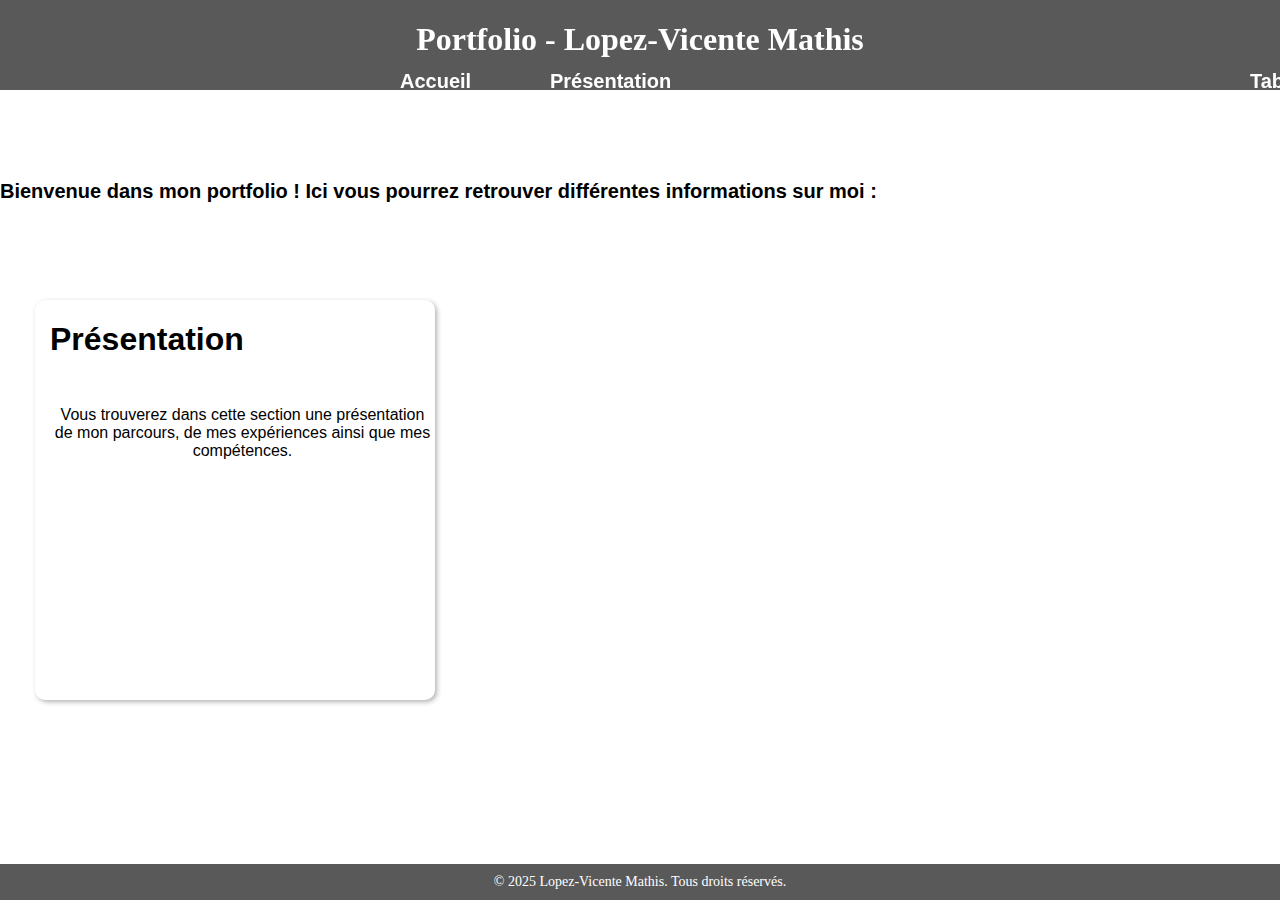
<file: index.html>
<!DOCTYPE html>
<html lang="fr">
    <head>
        <meta charset="UTF-8">
        <link rel="stylesheet" href="port.css">
        <title>Portfolio</title>
    </head>
    <body>
        <div class="conteneur-principal">
            <div class="carre">
                <h1><strong>Portfolio - Lopez-Vicente Mathis</strong></h1>
                <div class="p1">
                    <a href="index.html" class="bouton">Accueil</a>
                    <a href="presentation.html" class="bouton1">Présentation</a>
                    <a href="tabl.html" class="bouton2">Tableau</a>
                </div>
            </div>
            <div class="p">
                <p>Bienvenue dans mon portfolio ! Ici vous pourrez retrouver différentes informations sur moi :</p>
            </div>
            <!-- Modification de carre1 -->
            <a href="presentation.html" class="carre1">
                <div class="text">
                    <h1>
                        <strong>Présentation</strong>
                    </h1>
                </div>
                <div class="para">
                    <p>Vous trouverez dans cette section une présentation de mon parcours, de mes expériences ainsi que mes compétences.</p>
                </div>
            </a>
        </div>
        <!-- Footer -->
        <footer class="footer">
            &copy; 2025 Lopez-Vicente Mathis. Tous droits réservés.
        </footer>
    </body>
</html>
</file>
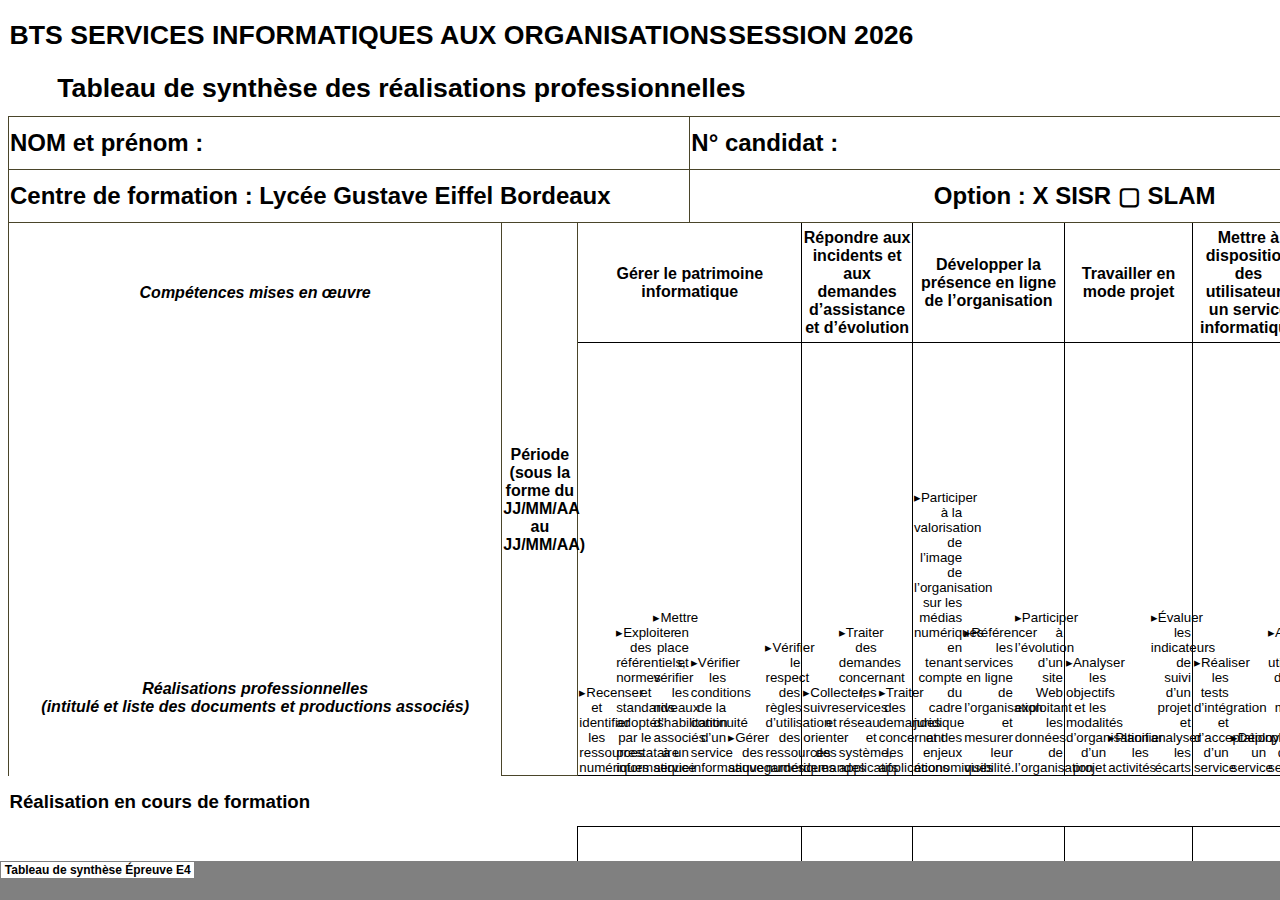
<file: 2026 E4 - TS SISR.htm>
<html xmlns:v="urn:schemas-microsoft-com:vml"
xmlns:o="urn:schemas-microsoft-com:office:office"
xmlns:x="urn:schemas-microsoft-com:office:excel"
xmlns:dt="uuid:C2F41010-65B3-11d1-A29F-00AA00C14882"
xmlns="http://www.w3.org/TR/REC-html40">

<head>
<meta name="Excel Workbook Frameset">
<meta http-equiv=Content-Type content="text/html; charset=windows-1252">
<meta name=ProgId content=Excel.Sheet>
<meta name=Generator content="Microsoft Excel 15">
<link rel=File-List href="2026%20E4%20-%20TS%20SISR_fichiers/filelist.xml">
<![if !supportTabStrip]>
<link id="shLink" href="2026%20E4%20-%20TS%20SISR_fichiers/sheet001.htm">

<link id="shLink">

<script language="JavaScript">
<!--
 var c_lTabs=1;

 var c_rgszSh=new Array(c_lTabs);
 c_rgszSh[0] = "Tableau�de�synth�se��preuve�E4";



 var c_rgszClr=new Array(8);
 c_rgszClr[0]="window";
 c_rgszClr[1]="buttonface";
 c_rgszClr[2]="windowframe";
 c_rgszClr[3]="windowtext";
 c_rgszClr[4]="threedlightshadow";
 c_rgszClr[5]="threedhighlight";
 c_rgszClr[6]="threeddarkshadow";
 c_rgszClr[7]="threedshadow";

 var g_iShCur;
 var g_rglTabX=new Array(c_lTabs);

function fnGetIEVer()
{
 var ua=window.navigator.userAgent
 var msie=ua.indexOf("MSIE")
 if (msie>0 && window.navigator.platform=="Win32")
  return parseInt(ua.substring(msie+5,ua.indexOf(".", msie)));
 else
  return 0;
}

function fnBuildFrameset()
{
 var szHTML="<frameset rows=\"*,18\" border=0 width=0 frameborder=no framespacing=0>"+
  "<frame src=\""+document.all.item("shLink")[0].href+"\" name=\"frSheet\" noresize>"+
  "<frameset cols=\"54,*\" border=0 width=0 frameborder=no framespacing=0>"+
  "<frame src=\"\" name=\"frScroll\" marginwidth=0 marginheight=0 scrolling=no>"+
  "<frame src=\"\" name=\"frTabs\" marginwidth=0 marginheight=0 scrolling=no>"+
  "</frameset></frameset><plaintext>";

 with (document) {
  open("text/html","replace");
  write(szHTML);
  close();
 }

 fnBuildTabStrip();
}

function fnBuildTabStrip()
{
 var szHTML=
  "<html><head><style>.clScroll {font:8pt Courier New;color:"+c_rgszClr[6]+";cursor:default;line-height:10pt;}"+
  ".clScroll2 {font:10pt Arial;color:"+c_rgszClr[6]+";cursor:default;line-height:11pt;}</style></head>"+
  "<body onclick=\"event.returnValue=false;\" ondragstart=\"event.returnValue=false;\" onselectstart=\"event.returnValue=false;\" bgcolor="+c_rgszClr[4]+" topmargin=0 leftmargin=0><table cellpadding=0 cellspacing=0 width=100%>"+
  "<tr><td colspan=6 height=1 bgcolor="+c_rgszClr[2]+"></td></tr>"+
  "<tr><td style=\"font:1pt\">&nbsp;<td>"+
  "<td valign=top id=tdScroll class=\"clScroll\" onclick=\"parent.fnFastScrollTabs(0);\" onmouseover=\"parent.fnMouseOverScroll(0);\" onmouseout=\"parent.fnMouseOutScroll(0);\"><a>&#171;</a></td>"+
  "<td valign=top id=tdScroll class=\"clScroll2\" onclick=\"parent.fnScrollTabs(0);\" ondblclick=\"parent.fnScrollTabs(0);\" onmouseover=\"parent.fnMouseOverScroll(1);\" onmouseout=\"parent.fnMouseOutScroll(1);\"><a>&lt</a></td>"+
  "<td valign=top id=tdScroll class=\"clScroll2\" onclick=\"parent.fnScrollTabs(1);\" ondblclick=\"parent.fnScrollTabs(1);\" onmouseover=\"parent.fnMouseOverScroll(2);\" onmouseout=\"parent.fnMouseOutScroll(2);\"><a>&gt</a></td>"+
  "<td valign=top id=tdScroll class=\"clScroll\" onclick=\"parent.fnFastScrollTabs(1);\" onmouseover=\"parent.fnMouseOverScroll(3);\" onmouseout=\"parent.fnMouseOutScroll(3);\"><a>&#187;</a></td>"+
  "<td style=\"font:1pt\">&nbsp;<td></tr></table></body></html>";

 with (frames['frScroll'].document) {
  open("text/html","replace");
  write(szHTML);
  close();
 }

 szHTML =
  "<html><head>"+
  "<style>A:link,A:visited,A:active {text-decoration:none;"+"color:"+c_rgszClr[3]+";}"+
  ".clTab {cursor:hand;background:"+c_rgszClr[1]+";font:9pt Arial;padding-left:3px;padding-right:3px;text-align:center;}"+
  ".clBorder {background:"+c_rgszClr[2]+";font:1pt;}"+
  "</style></head><body onload=\"parent.fnInit();\" onselectstart=\"event.returnValue=false;\" ondragstart=\"event.returnValue=false;\" bgcolor="+c_rgszClr[4]+
  " topmargin=0 leftmargin=0><table id=tbTabs cellpadding=0 cellspacing=0>";

 var iCellCount=(c_lTabs+1)*2;

 var i;
 for (i=0;i<iCellCount;i+=2)
  szHTML+="<col width=1><col>";

 var iRow;
 for (iRow=0;iRow<6;iRow++) {

  szHTML+="<tr>";

  if (iRow==5)
   szHTML+="<td colspan="+iCellCount+"></td>";
  else {
   if (iRow==0) {
    for(i=0;i<iCellCount;i++)
     szHTML+="<td height=1 class=\"clBorder\"></td>";
   } else if (iRow==1) {
    for(i=0;i<c_lTabs;i++) {
     szHTML+="<td height=1 nowrap class=\"clBorder\">&nbsp;</td>";
     szHTML+=
      "<td id=tdTab height=1 nowrap class=\"clTab\" onmouseover=\"parent.fnMouseOverTab("+i+");\" onmouseout=\"parent.fnMouseOutTab("+i+");\">"+
      "<a href=\""+document.all.item("shLink")[i].href+"\" target=\"frSheet\" id=aTab>&nbsp;"+c_rgszSh[i]+"&nbsp;</a></td>";
    }
    szHTML+="<td id=tdTab height=1 nowrap class=\"clBorder\"><a id=aTab>&nbsp;</a></td><td width=100%></td>";
   } else if (iRow==2) {
    for (i=0;i<c_lTabs;i++)
     szHTML+="<td height=1></td><td height=1 class=\"clBorder\"></td>";
    szHTML+="<td height=1></td><td height=1></td>";
   } else if (iRow==3) {
    for (i=0;i<iCellCount;i++)
     szHTML+="<td height=1></td>";
   } else if (iRow==4) {
    for (i=0;i<c_lTabs;i++)
     szHTML+="<td height=1 width=1></td><td height=1></td>";
    szHTML+="<td height=1 width=1></td><td></td>";
   }
  }
  szHTML+="</tr>";
 }

 szHTML+="</table></body></html>";
 with (frames['frTabs'].document) {
  open("text/html","replace");
  charset=document.charset;
  write(szHTML);
  close();
 }
}

function fnInit()
{
 g_rglTabX[0]=0;
 var i;
 for (i=1;i<=c_lTabs;i++)
  with (frames['frTabs'].document.all.tbTabs.rows[1].cells[fnTabToCol(i-1)])
   g_rglTabX[i]=offsetLeft+offsetWidth-6;
}

function fnTabToCol(iTab)
{
 return 2*iTab+1;
}

function fnNextTab(fDir)
{
 var iNextTab=-1;
 var i;

 with (frames['frTabs'].document.body) {
  if (fDir==0) {
   if (scrollLeft>0) {
    for (i=0;i<c_lTabs&&g_rglTabX[i]<scrollLeft;i++);
    if (i<c_lTabs)
     iNextTab=i-1;
   }
  } else {
   if (g_rglTabX[c_lTabs]+6>offsetWidth+scrollLeft) {
    for (i=0;i<c_lTabs&&g_rglTabX[i]<=scrollLeft;i++);
    if (i<c_lTabs)
     iNextTab=i;
   }
  }
 }
 return iNextTab;
}

function fnScrollTabs(fDir)
{
 var iNextTab=fnNextTab(fDir);

 if (iNextTab>=0) {
  frames['frTabs'].scroll(g_rglTabX[iNextTab],0);
  return true;
 } else
  return false;
}

function fnFastScrollTabs(fDir)
{
 if (c_lTabs>16)
  frames['frTabs'].scroll(g_rglTabX[fDir?c_lTabs-1:0],0);
 else
  if (fnScrollTabs(fDir)>0) window.setTimeout("fnFastScrollTabs("+fDir+");",5);
}

function fnSetTabProps(iTab,fActive)
{
 var iCol=fnTabToCol(iTab);
 var i;

 if (iTab>=0) {
  with (frames['frTabs'].document.all) {
   with (tbTabs) {
    for (i=0;i<=4;i++) {
     with (rows[i]) {
      if (i==0)
       cells[iCol].style.background=c_rgszClr[fActive?0:2];
      else if (i>0 && i<4) {
       if (fActive) {
        cells[iCol-1].style.background=c_rgszClr[2];
        cells[iCol].style.background=c_rgszClr[0];
        cells[iCol+1].style.background=c_rgszClr[2];
       } else {
        if (i==1) {
         cells[iCol-1].style.background=c_rgszClr[2];
         cells[iCol].style.background=c_rgszClr[1];
         cells[iCol+1].style.background=c_rgszClr[2];
        } else {
         cells[iCol-1].style.background=c_rgszClr[4];
         cells[iCol].style.background=c_rgszClr[(i==2)?2:4];
         cells[iCol+1].style.background=c_rgszClr[4];
        }
       }
      } else
       cells[iCol].style.background=c_rgszClr[fActive?2:4];
     }
    }
   }
   with (aTab[iTab].style) {
    cursor=(fActive?"default":"hand");
    color=c_rgszClr[3];
   }
  }
 }
}

function fnMouseOverScroll(iCtl)
{
 frames['frScroll'].document.all.tdScroll[iCtl].style.color=c_rgszClr[7];
}

function fnMouseOutScroll(iCtl)
{
 frames['frScroll'].document.all.tdScroll[iCtl].style.color=c_rgszClr[6];
}

function fnMouseOverTab(iTab)
{
 if (iTab!=g_iShCur) {
  var iCol=fnTabToCol(iTab);
  with (frames['frTabs'].document.all) {
   tdTab[iTab].style.background=c_rgszClr[5];
  }
 }
}

function fnMouseOutTab(iTab)
{
 if (iTab>=0) {
  var elFrom=frames['frTabs'].event.srcElement;
  var elTo=frames['frTabs'].event.toElement;

  if ((!elTo) ||
   (elFrom.tagName==elTo.tagName) ||
   (elTo.tagName=="A" && elTo.parentElement!=elFrom) ||
   (elFrom.tagName=="A" && elFrom.parentElement!=elTo)) {

   if (iTab!=g_iShCur) {
    with (frames['frTabs'].document.all) {
     tdTab[iTab].style.background=c_rgszClr[1];
    }
   }
  }
 }
}

function fnSetActiveSheet(iSh)
{
 if (iSh!=g_iShCur) {
  fnSetTabProps(g_iShCur,false);
  fnSetTabProps(iSh,true);
  g_iShCur=iSh;
 }
}

 window.g_iIEVer=fnGetIEVer();
 if (window.g_iIEVer>=4)
  fnBuildFrameset();
//-->
</script>
<![endif]><!--[if gte mso 9]><xml>
 <x:ExcelWorkbook>
  <x:ExcelWorksheets>
   <x:ExcelWorksheet>
    <x:Name>Tableau de synth�se �preuve E4</x:Name>
    <x:WorksheetSource HRef="2026%20E4%20-%20TS%20SISR_fichiers/sheet001.htm"/>
   </x:ExcelWorksheet>
  </x:ExcelWorksheets>
  <x:Stylesheet HRef="2026%20E4%20-%20TS%20SISR_fichiers/stylesheet.css"/>
  <x:WindowHeight>12570</x:WindowHeight>
  <x:WindowWidth>23250</x:WindowWidth>
  <x:WindowTopX>32767</x:WindowTopX>
  <x:WindowTopY>32767</x:WindowTopY>
  <x:TabRatio>500</x:TabRatio>
  <x:MaxChange>0.0001</x:MaxChange>
  <x:ProtectStructure>False</x:ProtectStructure>
  <x:ProtectWindows>False</x:ProtectWindows>
 </x:ExcelWorkbook>
</xml><![endif]-->
</head>

<frameset rows="*,39" border=0 width=0 frameborder=no framespacing=0>
 <frame src="2026%20E4%20-%20TS%20SISR_fichiers/sheet001.htm" name="frSheet">
 <frame src="2026%20E4%20-%20TS%20SISR_fichiers/tabstrip.htm" name="frTabs" marginwidth=0 marginheight=0>
 <noframes>
  <body>
   <p>Cette page utilise des cadres, mais votre navigateur ne les prend pas en charge.</p>
  </body>
 </noframes>
</frameset>
</html>
</file>
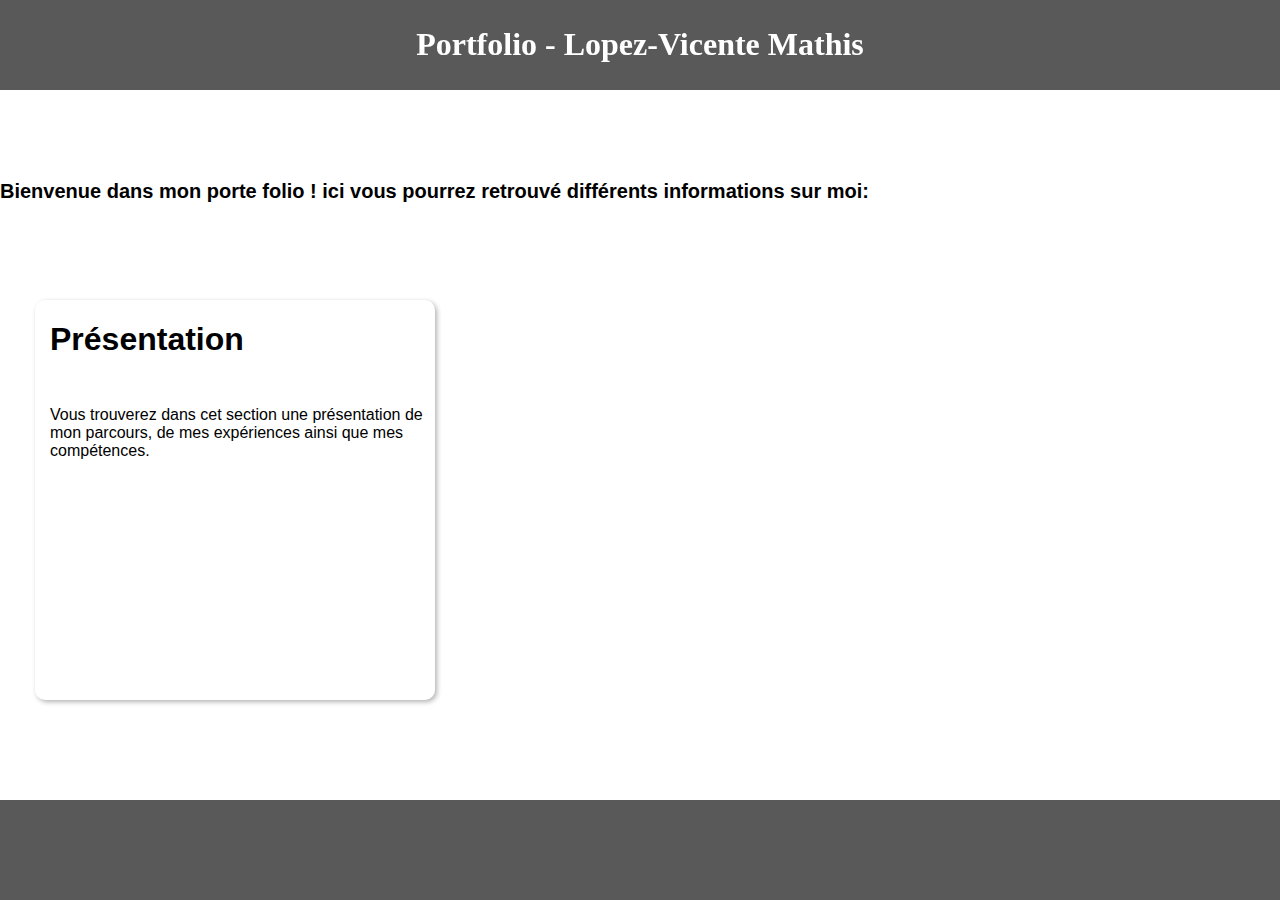
<file: port.html>
<!DOCTYPE html>
<html lang="fr">
    <head>
        <meta charset="UTF-8">
        <link rel="stylesheet" href="port.css">
        <title>Portfolio</title>
    </head>
    <body>
        <div class="carre">
            <div class="conteneur">
                <h1><strong>Portfolio - Lopez-Vicente Mathis</strong></h1>
            </div>
        </div>
        <div class="p">
            <p>Bienvenue dans mon porte folio ! ici vous pourrez retrouvé différents informations sur moi:</p>
        </div>
        <div class="p1">
            <a href="F:\AP\Portfolio\port.html" class="bouton">Acceuil</a>
            <a1 href="" class="bouton1">Presentation</a1>
        </div>
        <div class="carre1">
            <div class="text">
                <h1>
                  <a href="" class="lien-titre">
                    <strong>Présentation</strong>
                  </a>
                </h1>
              </div>
            <div class="para">
                <p>Vous trouverez dans cet section
                    une présentation de mon parcours,
                    de mes expériences ainsi que mes
                    compétences. 
                </p>
            </div>
        </div>
        <div class="pied-page"></div> 
    </body>
</html>
</file>
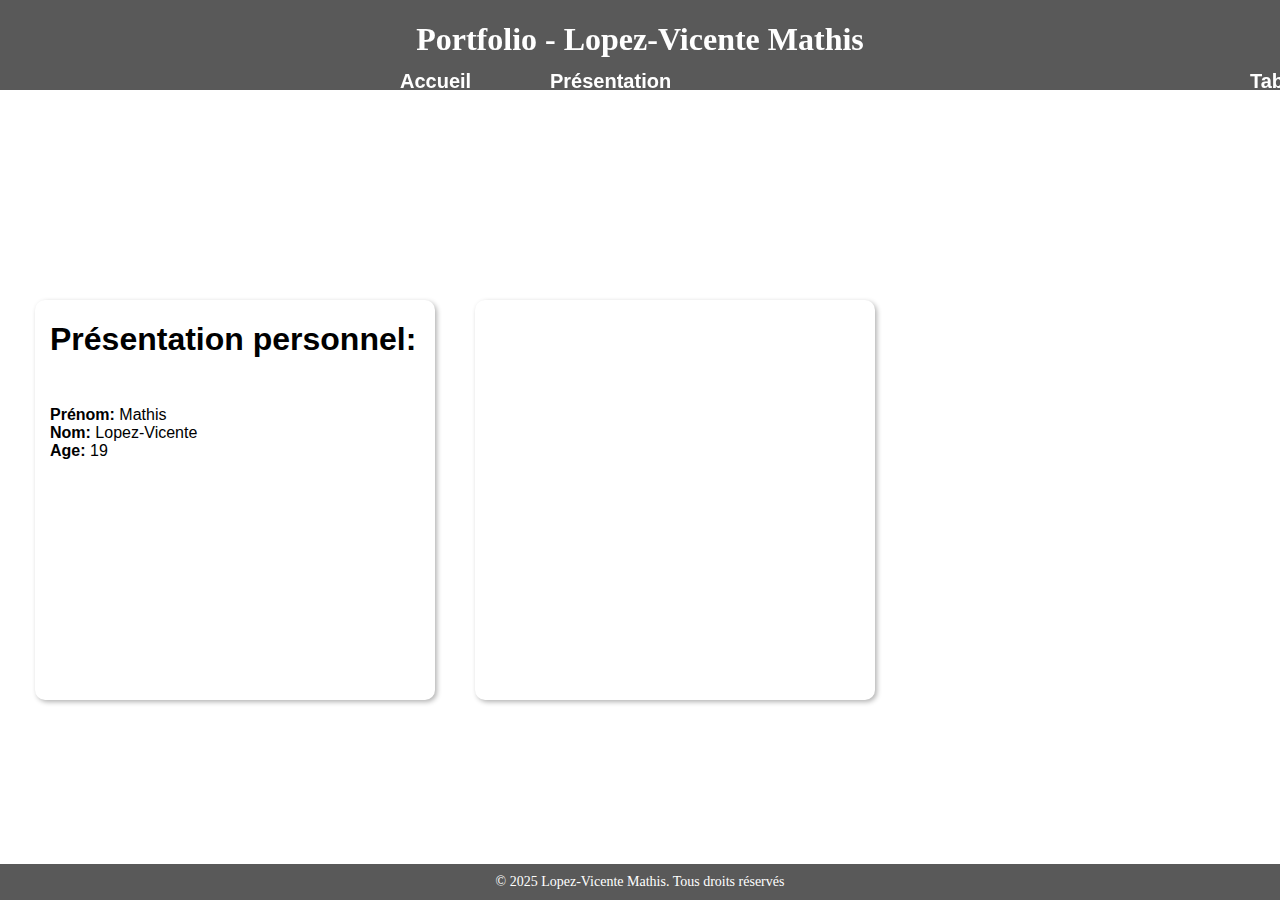
<file: presentation.html>
<!DOCTYPE html>
<html lang="fr">
    <head>
        <meta charset="UTF-8">
        <link rel="stylesheet" href="port.css">
        <title>Portfolio</title>
        <div class="conteneur-principal">
            <div class="carre">
                <h1><strong>Portfolio - Lopez-Vicente Mathis</strong></h1>
                <div class="p1">
                    <a href="index.html" class="bouton">Accueil</a>
                    <a href="presentation.html" class="bouton1">Présentation</a>
                    <a href="tabl.html" class="bouton2">Tableau</a>
                </div>
            </div>
        </div>
    </head>
    <body>
        <div class="carre2">
            <div class="text2">
                <h1>
                    <strong>Présentation personnel:</strong>
                </h1>
            </div>
            <div class="para2">
                <p><strong>Prénom:</strong> Mathis<br>
                    <strong>Nom:</strong> Lopez-Vicente<br>
                    <strong>Age:</strong> 19
                </p>
            </div>
        </div>
        <div class="carre3"></div>
        <footer class="footer">
            &copy; 2025 Lopez-Vicente Mathis. Tous droits réservés
        </footer>
    </body>
</html>
</file>
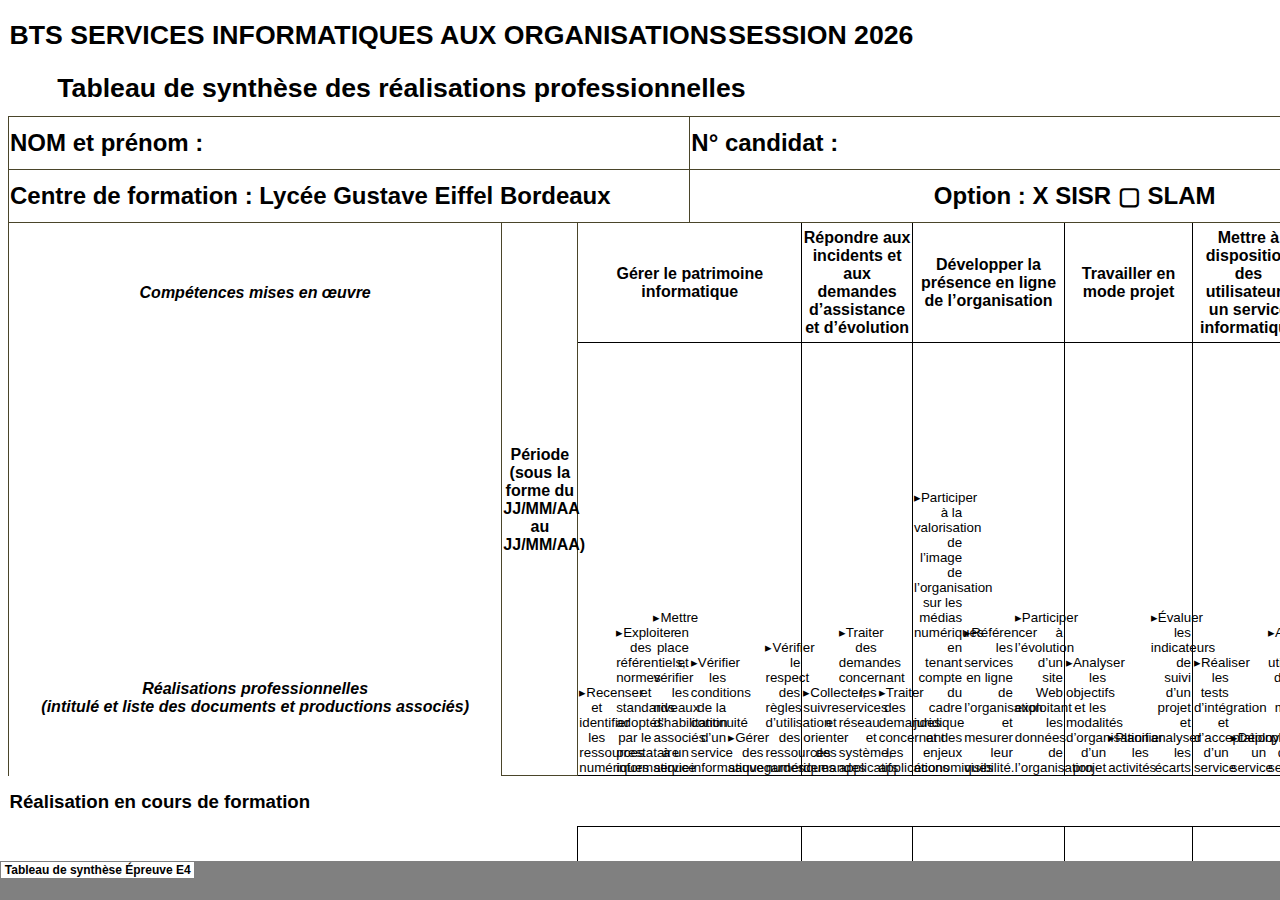
<file: 2026 E4 - TS SISR_fichiers/tabstrip.htm>
<html>
<head>
<meta http-equiv=Content-Type content="text/html; charset=windows-1252">
<meta name=ProgId content=Excel.Sheet>
<meta name=Generator content="Microsoft Excel 15">
<link id=Main-File rel=Main-File href="../2026%20E4%20-%20TS%20SISR.htm">

<script language="JavaScript">
<!--
if (window.name!="frTabs")
 window.location.replace(document.all.item("Main-File").href);
//-->
</script>
<style>
<!--
A {
    text-decoration:none;
    color:#000000;
    font-size:9pt;
}
-->
</style>
</head>
<body topmargin=0 leftmargin=0 bgcolor="#808080">
<table border=0 cellspacing=1>
 <tr>
 <td bgcolor="#FFFFFF" nowrap><b><small><small>&nbsp;<a href="sheet001.htm" target="frSheet"><font face="Arial" color="#000000">Tableau de synth�se �preuve E4</font></a>&nbsp;</small></small></b></td>

 </tr>
</table>
</body>
</html>
</file>
<file: port.css>
/* HTML et Body prennent toute la hauteur */
html, body {
    height: 100%;
    margin: 0;
}

/* Conteneur principal pour le contenu */
body {
    display: flex;
    flex-direction: column;
    min-height: 100vh;
}

.conteneur {
    color: white;
    text-align: center;
    padding: 5px;
    margin: 0;
}
  
.carre {
    background-color: rgba(0, 0, 0, 0.651);
    flex: 1;
    padding: 0px;
    margin: 0;
    height: 10%;
    text-align: center;

    position: fixed; /* Fixe le header */
    top: 0; /* Colle au haut de la page */
    left: 0; /* Colle au bord gauche */
    width: 100%; /* Prend toute la largeur de la page */
    z-index: 1000; /* S'assure que le header reste au-dessus des autres éléments */
}
.carre1 {
    width: 400px;
    height: 400px;
    border-radius: 10px;
    box-shadow: 2px 2px 5px rgba(0, 0, 0, 0.3);

    position: absolute;
    top: 300px;
    left: 35px;
    transition: all 0.4s ease;
}

/* Effet néon cyan au survol */
.carre1:hover {
    background-color: #00ffff; /* Cyan néon */
    box-shadow: 0 0 10px #00ffff, 0 0 5px #00ffff, 0 0 20px #00ffff, 0 0 40px #00ffff;
}

.carre1:active {
    transform: scale(0.95);
}

.carre2 {
    width: 400px;
    height: 400px;
    border-radius: 10px;
    box-shadow: 2px 2px 5px rgba(0, 0, 0, 0.3);

    position: absolute;
    top: 300px;
    left: 35px;
    transition: all 0.4s ease;
}

.carre2:active {
    transform: scale(0.95);
}

.carre3 {
    width: 400px;
    height: 400px;
    border-radius: 10px;
    box-shadow: 2px 2px 5px rgba(0, 0, 0, 0.3);

    position: absolute;
    top: 300px;
    left: 475px;
    transition: all 0.4s ease;
}

.carre3:active{
    transform: scale(0.95);
}

.pied-page {
    width: 1920px;
    height: 100px;
    background-color: rgba(0, 0, 0, 0.651);

    position: absolute; 
    bottom: 0px;
    left: 0px;
}

.p {
    color: black;
    font-weight: bold;
    font-family: Arial;
    font-size: 20px;
    position: absolute;
    top: 160px;
}

.p1 {
    color: white;
    font-weight: bold;
    font-family: Arial;
    font-size: 20px;
}

.bouton {
    display: inline;
    color: white;
    text-decoration: none;
    border-radius: 5px;
    position: absolute;
    top: 70px;
    left: 400px;
}

.bouton:hover {
    color: cyan;
}

.bouton1 {
    display: inline;
    color: white;
    text-decoration: none;
    border-radius: 5px;
    position: absolute;
    top: 70px;
    left: 550px;
}

.bouton1:hover {
    color: cyan;
}

.bouton2 {
    display: inline;
    color: white;
    text-decoration: none;
    position: absolute;
    top: 70px;
    left: 1250px;
}

.bouton2:hover{
    color: cyan;
}

.text {
    color: black;
    font-weight: bold;
    font-family: Arial;
    position: absolute;
    left: 15px;
}

.text2 {
    color: black;
    font-weight: bold;
    font-family: Arial;
    position: absolute;
    left: 15px;
}

.lien-titre{
    display: inline;
    text-decoration: none;
    color: black;
}

.lien-titre:hover{
    color: black;
}

.para {
    color: black;
    font-family: Arial;
    position: absolute;
    top: 90px;
    left: 15px;
}

.para2 {
    color: black;
    font-family: Arial;
    position: absolute;
    top: 90px;
    left: 15px;
}

.tableau iframe {
    width: 100%;      
    max-width: 1200px;    
    height: 500px;        
    margin: 20px auto;
    position: absolute;
    left: 360px;
    top: 200px;  /* Descend l'iframe de 300px depuis le haut */
    padding: 0;  /* Retire le padding inutile */
}

.conteneur-principal {
    flex: 1; /* Prend tout l'espace disponible entre le header et le footer */
    color: white;
    text-align: center;
    padding: 0px;
    margin: 0;
}

/* Style du footer */
.footer {
    background-color: rgba(0, 0, 0, 0.651); /* Couleur demandée */
    color: white; /* Texte en blanc */
    text-align: center;
    padding: 10px 0;
    font-size: 14px;
}
</file>
